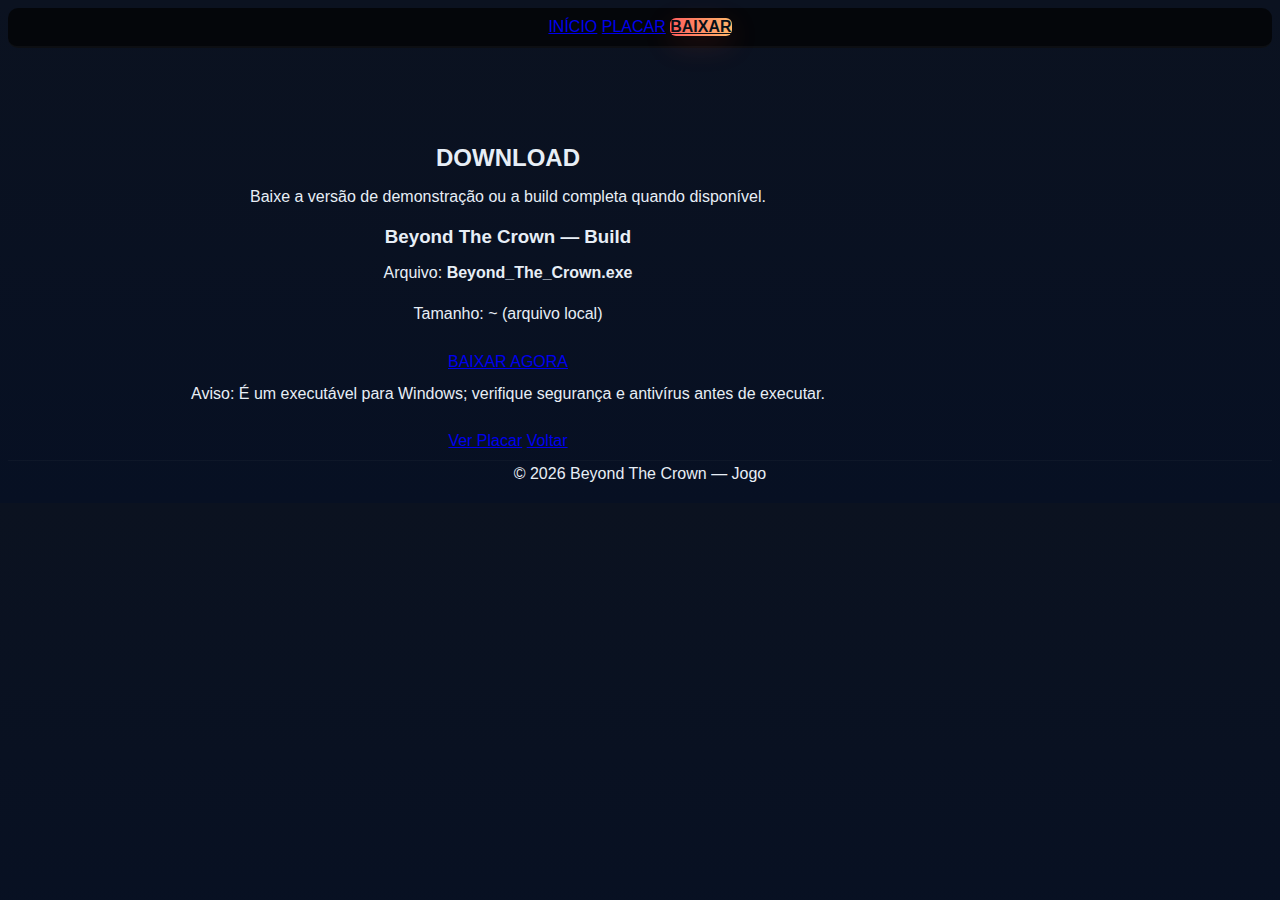
<file: download.html>
<!DOCTYPE html>
<html lang="pt-BR">
<head>
  <meta charset="utf-8">
  <meta name="viewport" content="width=device-width, initial-scale=1">
  <title>Baixar — Beyond The Crown</title>
  <link rel="stylesheet" href="https://www.w3schools.com/w3css/5/w3.css">
  <link rel="stylesheet" href="estilo.css">
  <link rel="stylesheet" href="game.css">
</head>
<body>
  <div class="w3-top">
    <div class="w3-bar w3-black w3-card game-nav">
      <a href="index.html" class="w3-bar-item w3-button w3-padding-large">INÍCIO</a>
      <a href="leaderboard.html" class="w3-bar-item w3-button w3-padding-large">PLACAR</a>
      <a href="download.html" class="w3-bar-item w3-button w3-padding-large w3-right play-btn">BAIXAR</a>
    </div>
  </div>

  <div class="w3-content" style="max-width:1000px;margin-top:96px">
    <div class="w3-container w3-center w3-padding-64">
      <h2 class="w3-wide">DOWNLOAD</h2>
      <p class="w3-opacity">Baixe a versão de demonstração ou a build completa quando disponível.</p>

      <div class="w3-panel w3-card w3-padding-32" style="display:inline-block; max-width:720px;">
        <h3>Beyond The Crown — Build</h3>
        <p>Arquivo: <b>Beyond_The_Crown.exe</b></p>
        <p>Tamanho: ~ (arquivo local)</p>
        <a href="Beyond_The_Crown.exe" download class="w3-button w3-black play-btn">BAIXAR AGORA</a>
        <p class="w3-small w3-margin-top">Aviso: É um executável para Windows; verifique segurança e antivírus antes de executar.</p>
      </div>

      <div class="w3-margin-top">
        <a href="leaderboard.html" class="w3-button w3-border">Ver Placar</a>
        <a href="index.html" class="w3-button">Voltar</a>
      </div>
    </div>
  </div>

  <footer class="w3-container w3-padding-64 w3-center w3-dark-grey">
    <p class="w3-medium">© 2026 Beyond The Crown — Jogo</p>
  </footer>

</body>
</html>
</file>
<file: estilo.css>
body {font-family: "Lato", sans-serif}
.mySlides {display: none}
</file>
<file: game.css>
/* Visual enhancements for game pages (separate from estilo.css) */

/* Base enhancements */
body { background: linear-gradient(180deg,#0b1220 0%, #071023 100%); color: #e7eef6; text-rendering: optimizeLegibility; }

/* Global layout and text centering */
.w3-content, .w3-container, .w3-card, .w3-panel { text-align: center; }
.w3-container p, .w3-container .w3-opacity, .hero-sub { margin: 0 auto 16px auto; max-width: 720px; text-align: center; line-height: 1.6; }
h1, h2, h3, h4, .hero-title { text-align: center; margin: 0 0 12px 0; }

/* Navbar */
.game-nav { background: rgba(4,6,10,0.95); border-bottom: 2px solid rgba(255,255,255,0.04); }
.game-nav .play-btn { background: linear-gradient(90deg,#ff5d5d,#ffb86b); color: #071018; font-weight: 700; border-radius: 6px; box-shadow: 0 8px 30px rgba(255,80,40,0.15); }

/* Hero */
.hero { background: linear-gradient(120deg, rgba(8,14,30,0.85), rgba(2,6,15,0.85)); padding: 84px 0; }
.hero-overlay { display:inline-block; padding: 24px 36px; border-radius: 12px; background: rgba(255,255,255,0.02); box-shadow: 0 24px 60px rgba(0,0,0,0.6); }
.hero-title { font-family: 'Press Start 2P', cursive; font-size: 32px; letter-spacing: 1px; color: #fff; }
.hero-sub { font-family: 'Orbitron', sans-serif; color: #bcdbe6; }
.play-btn.big { padding: 12px 26px; font-family: 'Orbitron', sans-serif; text-decoration: none; border-radius: 6px; }

/* Cards and panels */
.w3-container.w3-white { background: linear-gradient(180deg,#07111a,#051018); color:#dfeff0; border-radius:10px; box-shadow: 0 8px 30px rgba(0,0,0,0.6); padding: 20px; }
.w3-card { border-radius: 10px; }
.w3-row-padding .w3-third { display:flex; flex-direction:column; align-items:center; text-align:center; }
.w3-row-padding img { margin-bottom: 12px; }

/* Placar */
.placar-card { background: linear-gradient(180deg,#081018,#07111a); border-left: 4px solid #5fe88a; padding: 16px; }
.placar-card ol { list-style-position: inside; padding-left: 0; margin: 0 auto; display:inline-block; text-align:left; }
.placar-card li { margin: 6px 0; font-weight:700; color:#dff9e7; }

/* Leaderboard table */
#scoreTable, #scoreTable th, #scoreTable td { text-align: center; }
#scoreTable { margin: 0 auto; max-width: 100%; }

/* Buttons */
.w3-button { margin: 10px auto; display: inline-block; }

/* Modal tweaks */
.w3-modal-content { border-radius: 8px; border: 1px solid rgba(255,255,255,0.04); }

/* Footer */
footer { border-top: 1px solid rgba(255,255,255,0.03); }

/* Responsive adjustments */
@media (max-width: 900px) {
  .hero { padding: 56px 12px; }
  .hero-title { font-size: 20px; }
  .w3-container p, .hero-sub { max-width: 92%; }
  .placar-card ol { text-align: left; }
}

@media (max-width: 600px) {
  .hero { padding: 40px 10px; }
  .play-btn.big { padding: 10px 14px }
}
</file>
